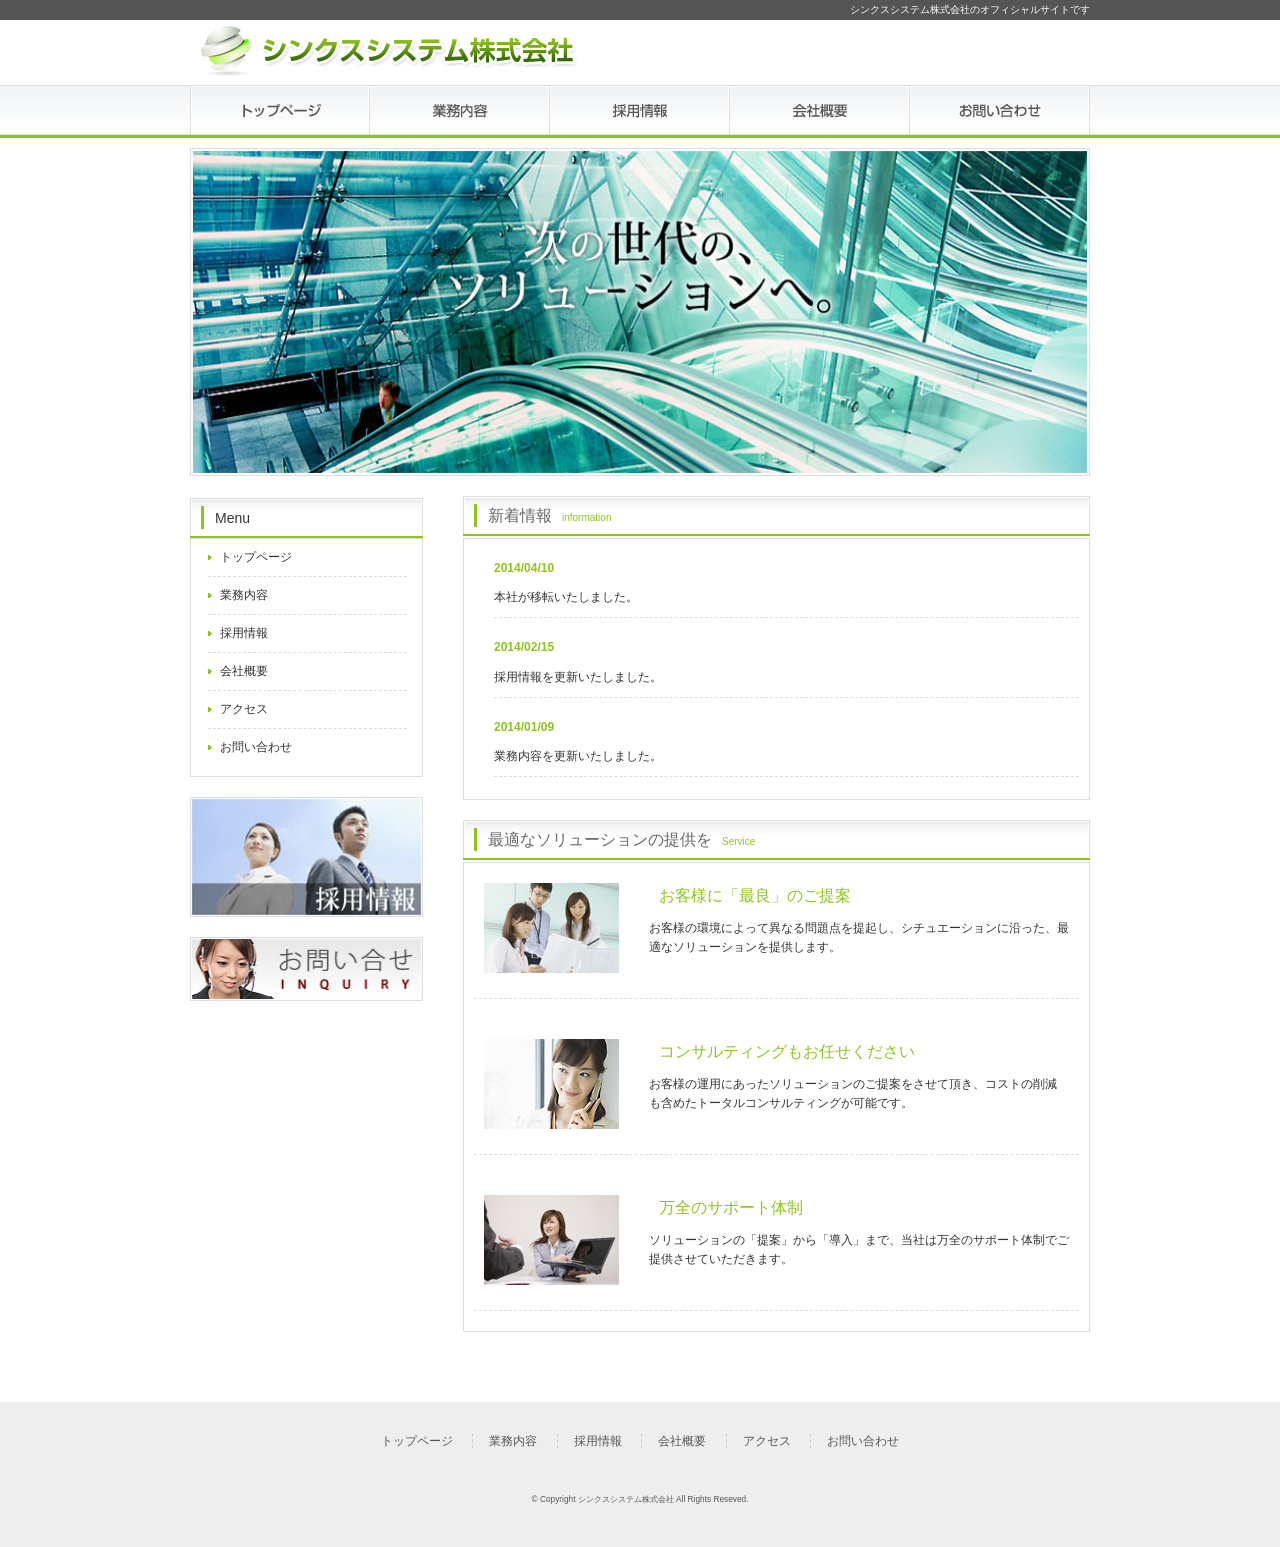
<file: index.html>
<!DOCTYPE html>
<html lang="en">
<head>
    <meta charset="UTF-8">
    <title>シンクスシステム株式会社</title>
<meta name="Description" content="シンクスシステム株式会社のオフィシャルサイトです。">
<meta name="Keywords" content="シンクスシステム株式会社">
<link rel="stylesheet" type="text/css" href="css/reset.css" media="all"> 
<link rel="stylesheet" type="text/css" href="css/common.css" media="all">
</head>
<body>
  <div id="wrapper">
    <header>
  <h1>シンクスシステム株式会社のオフィシャルサイトです</h1> 
  <p><a href="index.html"><img src="images/logo.png" alt="シンクスシステム株式会社" 
    width="400" height="60"></a></p>
  <!-- メインナビゲーション --> 
  <nav id="global_navi">
    <ul>
      <li><a href="index.html" id="home">トップページ</a></li> 
      <li><a href="works.html" id="works">業務内容</a></li> 
      <li><a href="recruit.html" id="recruit">採用情報</a></li> 
      <li><a href="company.html" id="company">会社概要</a></li> 
      <li><a href="contact.html" id="contact">お問い合わせ</a></li>
    </ul>
  </nav>
</header> 
<div id="main_visual">
  <h2><img src="images/main_visual.jpg" alt="お客様に「最良」をご提案。" width="900" 
height="328"></h2> 
</div>

<!-- メイン 右 -->
<main>
  <h3>新着情報<span>information</span></h3> 
 <div class="main_contents">
  <dl>
    <dt>2014/04/10</dt> 
    <dd>本社が移転いたしました。</dd> 
    <dt>2014/02/15</dt> 
    <dd>採用情報を更新いたしました。</dd> 
    <dt>2014/01/09</dt> 
    <dd>業務内容を更新いたしました。</dd> 
    <dt>2013/12/20</dt> 
    <dd>会社概要を更新いたしました。</dd> 
    <dt>2013/10/18</dt> 
    <dd>ウェブサイトをリニューアルいたしました。</dd>
  </dl>
 </div>
  <h3>最適なソリューションの提供を<span>Service</span></h3>
 <article>
      <section>
      <div class="service"> 
        <h4>お客様に「最良」のご提案</h4> 
        <p>お客様の環境によって異なる問題点を提起し、シチュエーションに沿った、最適なソリューションを提供します。</p> 
      </div>    
        <p class="service_pic"><img src="images/photom1.jpg" alt="「安心」「親切」「迅速」に対応" width="135" height="90"></p>
      </section>
      <section>
        <div class="service">
            <h4>コンサルティングもお任せください</h4> 
            <p>お客様の運用にあったソリューションのご提案をさせて頂き、コストの削減</p>
            <p>も含めたトータルコンサルティングが可能です。</p> 
        </div>
              <p class="service_pic"><img src="images/photom2.jpg" alt="もっと「快適」に、コストも削減" width="135" 
height="90"></p>
      </section>
      <section>
      <div class="service">
        <h4>万全のサポート体制</h4> 
        <p>ソリューションの「提案」から「導入」まで、当社は万全のサポート体制でご提供させていただきます。</p> 
      </div>
        <p class="service_pic"><img src="images/photom3.jpg" alt="万全のサポート体制" width="135" height="90"></p>
      </section>
    </article>
  </main> 
  <div id="sidebar">
    <h3>Menu</h3> 
    <nav id="local_navi">
      <ul>
        <li><a href="index.html">トップページ</a></li> 
        <li><a href="works.html">業務内容</a></li> 
        <li><a href="recruit.html">採用情報</a></li> 
        <li><a href="company.html">会社概要</a></li> 
        <li><a href="company.html">アクセス</a></li> 
        <li><a href="contact.html">お問い合わせ</a></li>
      </ul>
    </nav>
    <aside>
  <p><a href="recruit.html"><img src="images/side_banner1_df.jpg" alt="採用情報" width="233" height="120"> 
</a></p>
  <p><a href="contact.html"><img src="images/side_banner2_df.jpg" alt="お問い合わせ" width="233" height="64"> 
  </a></p>
  </aside>
</div>
</div>
<footer>
  <ul> 
    <li><a href="index.html">トップページ</a></li>
    <li><a href="works.html">業務内容</a></li> 
    <li><a href="recruit.html">採用情報</a></li> 
    <li><a href="company.html">会社概要</a></li> 
    <li><a href="access.html">アクセス</a></li>
    <li><a href="contact.html">お問い合わせ</a></li> 
  </ul>
  <p id="copy"><small>&copy; Copyright シンクスシステム株式会社 All Rights Reseved.</small></p> 
</footer>
<!-- / フッター -->
</body>
</html>
</file>
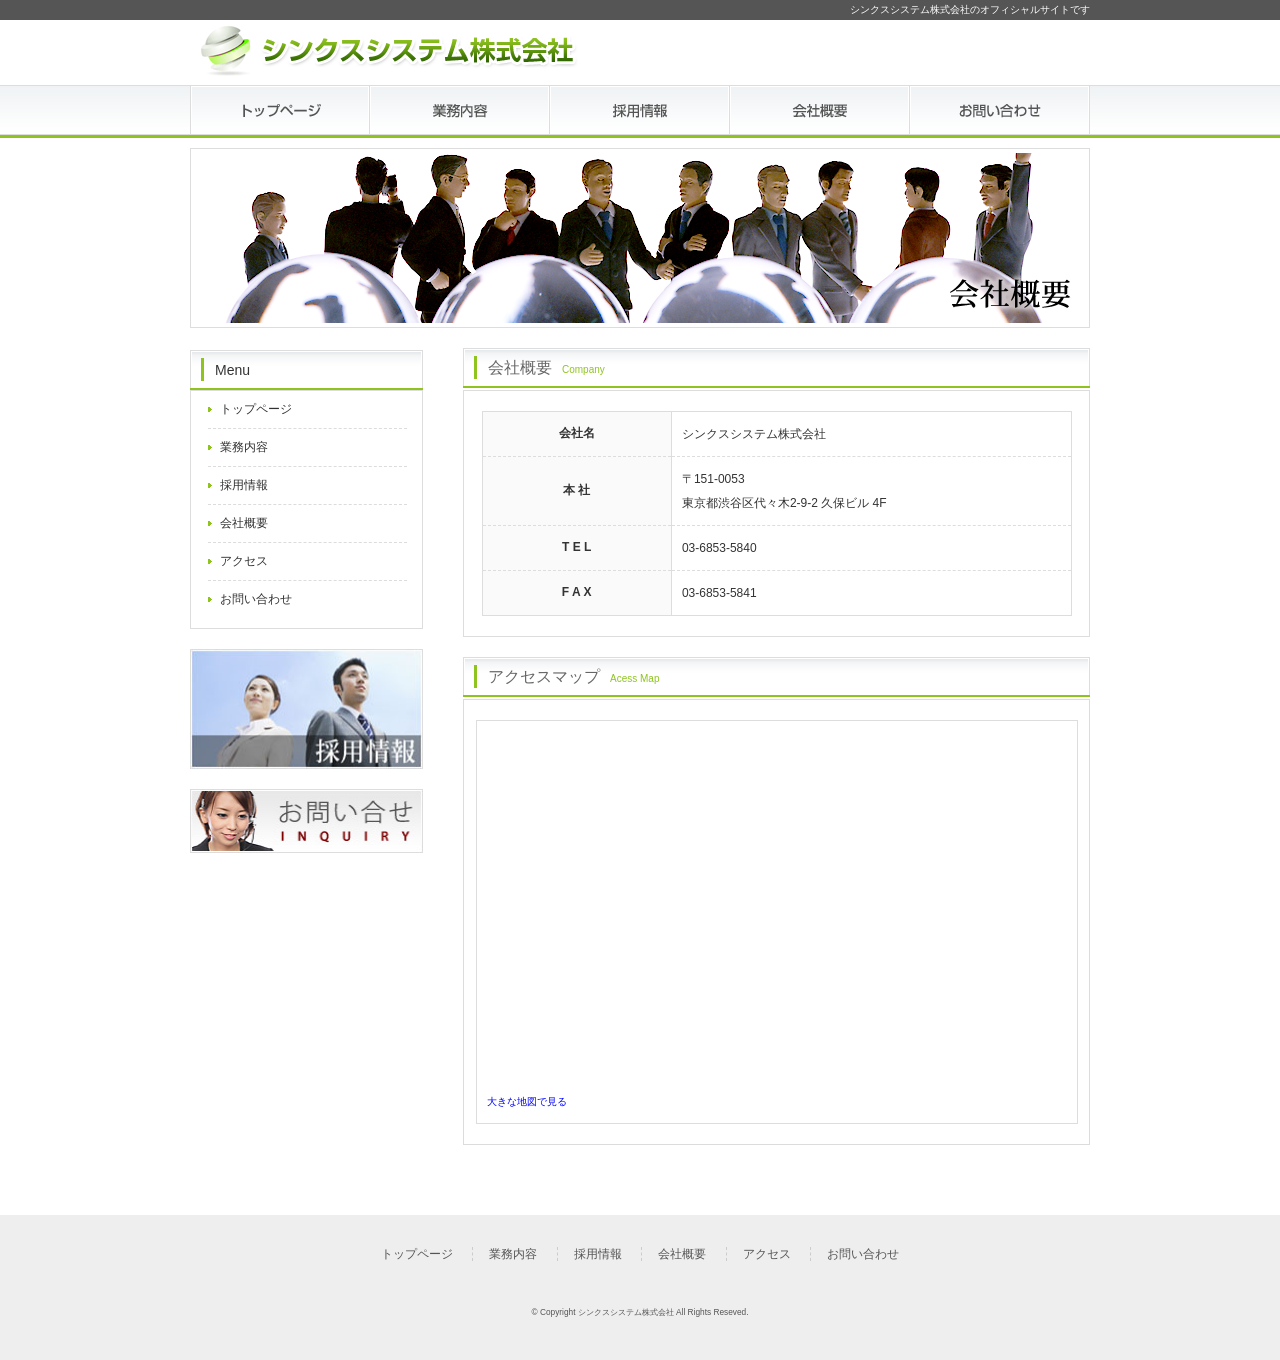
<file: company.html>
<!DOCTYPE HTML>
<html>
<head>
<meta charset="utf-8">
<title>シンクスシステム株式会社</title>
<meta name="Description" content="シンクスシステム株式会社のオフィシャルサイトです。">
<meta name="Keywords" content="シンクスシステム株式会社">
<link rel="stylesheet" type="text/css" href="css/reset.css" media="all">
<link rel="stylesheet" type="text/css" href="css/common.css" media="all">
</head>
<body>
  <div id="wrapper">
  <header>
    <h1>シンクスシステム株式会社のオフィシャルサイトです</h1>
    <p><a href="index.html"><img src="images/logo.png" alt="シンクスシステム株式会社" width="400" height="60"></a></p>
    <!-- メインナビゲーション -->
    
    <nav id="global_navi">
      <ul>
        <li><a href="index.html" id="home">トップページ</a></li>
        <li><a href="works.html" id="works">業務内容</a></li>
        <li><a href="recruit.html" id="recruit">採用情報</a></li>
        <li><a href="company.html" id="company">会社概要</a></li>
        <li><a href="contact.html" id="contact">お問い合わせ</a></li>
      </ul>
      <!-- / メインナビゲーション --> 
    </nav>
  </header>
  <div id="main_visual">
    <h2><img src="images/company_visual.png" alt="お客様に「最良」をご提案。" width="900" height="180"></h2>
  </div>
  
  <!-- メイン 右 -->
  <main>
    <h3 class="heading">会社概要<span>Company</span></h3>
    <div class="main_contents">
      <table>
        <tr>
          <th>会社名</th>
          <td>シンクスシステム株式会社</td>
        </tr>
        <tr>
          <th>本 社</th>
          <td>〒151-0053<br>
            東京都渋谷区代々木2-9-2
            久保ビル 4F</td>
        </tr>
        <tr>
          <th>T E L</th>
          <td>03-6853-5840</td>
        </tr>
        <tr>
          <th>F A X</th>
          <td>03-6853-5841</td>
        </tr>
      </table>
    </div>
    <h3 class="heading"><a name="acess">アクセスマップ<span>Acess Map</span></a></h3>
    <div class="main2">
      <table>
        <tr>
          <td><iframe width="580" height="350" frameborder="0" scrolling="no" marginheight="0" marginwidth="0" src="https://maps.google.co.jp/maps?f=q&amp;source=s_q&amp;hl=ja&amp;geocode=&amp;q=%E6%9D%B1%E4%BA%AC%E9%83%BD%E6%B8%8B%E8%B0%B7%E5%8C%BA%E4%BB%A3%E3%80%85%E6%9C%A82-9-2&amp;aq=&amp;sll=35.673343,139.710388&amp;sspn=0.469107,0.617294&amp;brcurrent=3,0x60188cd1ad624487:0xd97a4e0de81dd0aa,0,0x60188cd1ad5811c3:0x91d4ea433bf7796d&amp;ie=UTF8&amp;hq=&amp;hnear=%E6%9D%B1%E4%BA%AC%E9%83%BD%E6%B8%8B%E8%B0%B7%E5%8C%BA%E4%BB%A3%E3%80%85%E6%9C%A8%EF%BC%92%E4%B8%81%E7%9B%AE%EF%BC%99%E2%88%92%EF%BC%92&amp;t=m&amp;ll=35.693204,139.699316&amp;spn=0.024398,0.049782&amp;z=14&amp;iwloc=A&amp;output=embed"></iframe>
            <br />
            <small><a href="https://maps.google.co.jp/maps?f=q&amp;source=embed&amp;hl=ja&amp;geocode=&amp;q=%E6%9D%B1%E4%BA%AC%E9%83%BD%E6%B8%8B%E8%B0%B7%E5%8C%BA%E4%BB%A3%E3%80%85%E6%9C%A82-9-2&amp;aq=&amp;sll=35.673343,139.710388&amp;sspn=0.469107,0.617294&amp;brcurrent=3,0x60188cd1ad624487:0xd97a4e0de81dd0aa,0,0x60188cd1ad5811c3:0x91d4ea433bf7796d&amp;ie=UTF8&amp;hq=&amp;hnear=%E6%9D%B1%E4%BA%AC%E9%83%BD%E6%B8%8B%E8%B0%B7%E5%8C%BA%E4%BB%A3%E3%80%85%E6%9C%A8%EF%BC%92%E4%B8%81%E7%9B%AE%EF%BC%99%E2%88%92%EF%BC%92&amp;t=m&amp;ll=35.693204,139.699316&amp;spn=0.024398,0.049782&amp;z=14&amp;iwloc=A" style="color:#0000FF;text-align:left">大きな地図で見る</a></small></td>
        </tr>
      </table>
    </div>
  </main>
  <div id="sidebar">
    
    <h3>Menu</h3>
    <nav id="local_navi">
      <ul class="info">
        <li><a href="index.html">トップページ</a></li>
        <li><a href="works.html">業務内容</a></li>
        <li><a href="recruit.html">採用情報</a></li>
        <li><a href="company.html">会社概要</a></li>
        <li><a href="company.html">アクセス</a></li>
        <li><a href="contact.html">お問い合わせ</a></li>
      </ul>
    </nav>
    <aside>
	<p><a href="recruit.html"><img src="images/side_banner1_df.jpg" alt="採用情報" width="233" height="120"></a></p>
	<p><a href="contact.html"><img src="images/side_banner2_df.jpg" width="233" height="64"></a></p>
    </aside>
  </div>
</div>
  <footer>
    <ul>
      <li><a href="index.html">トップページ</a></li>
      <li><a href="works.html">業務内容</a></li>
      <li><a href="recruit.html">採用情報</a></li>
      <li><a href="company.html">会社概要</a></li>
      <li><a href="company.html">アクセス</a></li>
      <li><a href="contact.html">お問い合わせ</a></li>
    </ul>
    <p id="copy"><small>&copy; Copyright シンクスシステム株式会社 All Rights Reseved.</small></p>
  </footer>
  <!-- / フッター --> 

  </body>
</html>
</file>
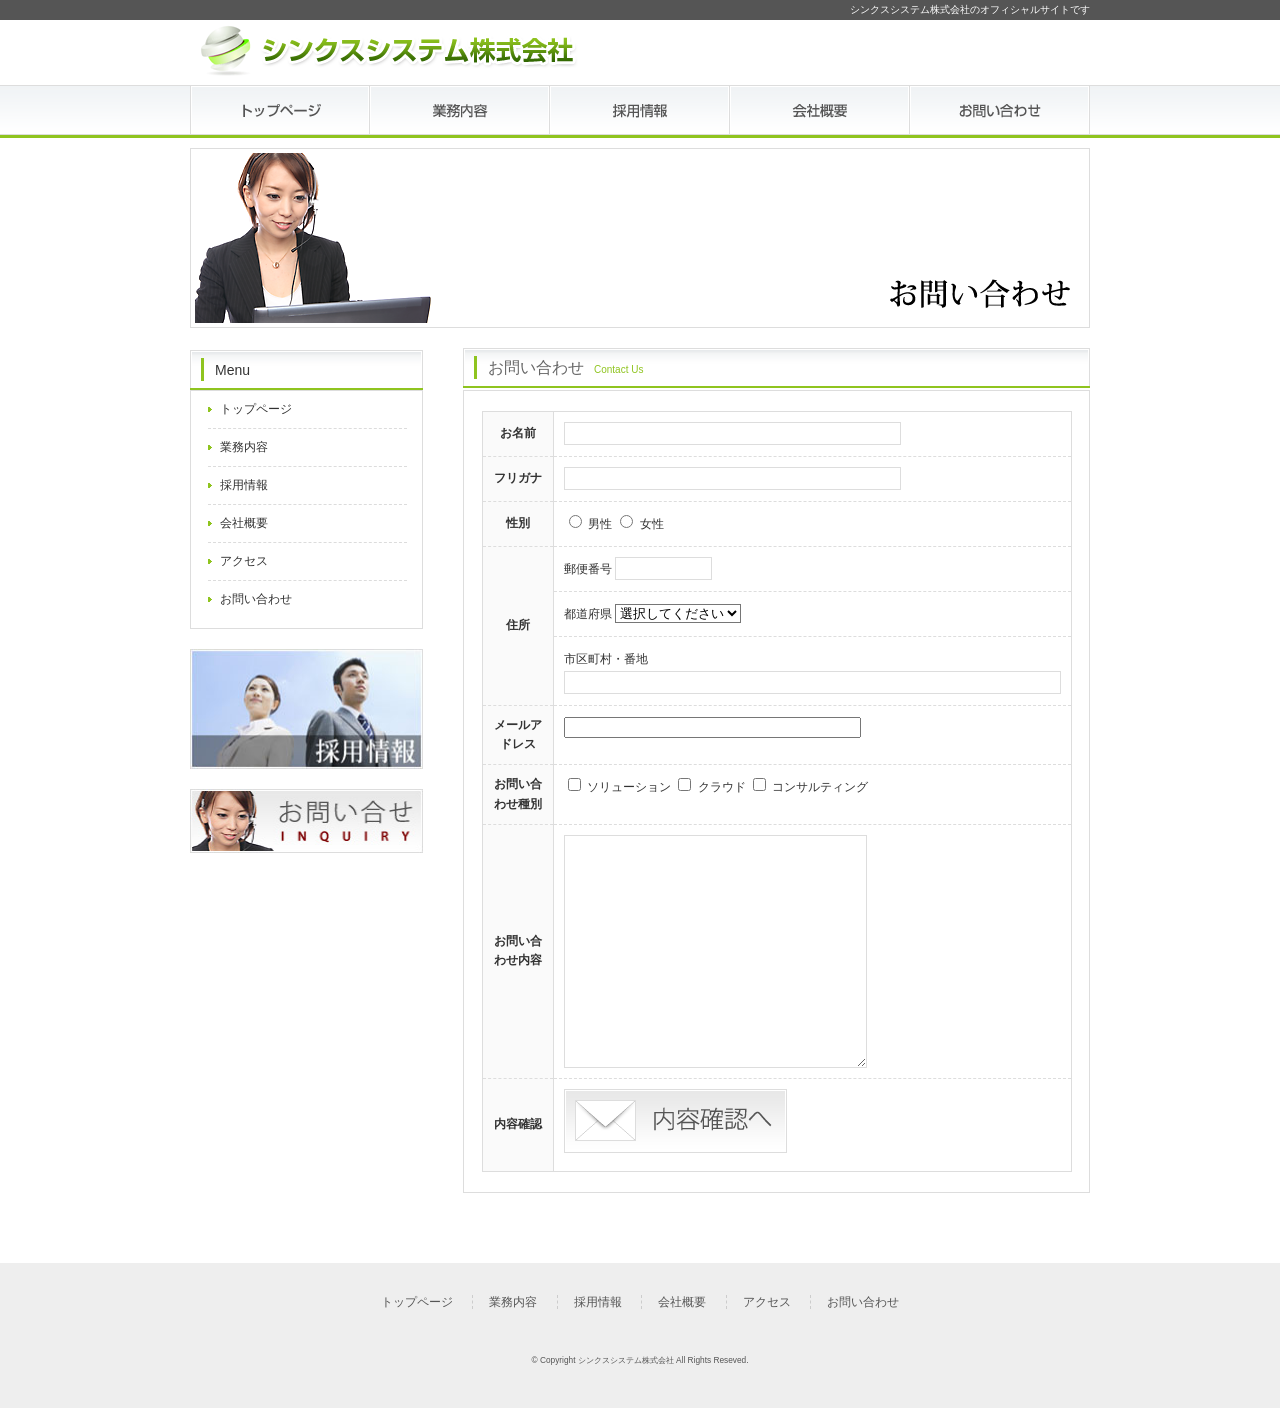
<file: contact.html>
<!DOCTYPE HTML>
<html>
<head>
<meta charset="utf-8">
<title>シンクスシステム株式会社</title>
<meta name="Description" content="シンクスシステム株式会社のオフィシャルサイトです。">
<meta name="Keywords" content="シンクスシステム株式会社">
<link rel="stylesheet" type="text/css" href="css/reset.css" media="all">
<link rel="stylesheet" type="text/css" href="css/common.css" media="all">
</head>
<body>
<div id="wrapper">
  <header>
    <h1>シンクスシステム株式会社のオフィシャルサイトです</h1>
    <p><a href="index.html"><img src="images/logo.png" alt="シンクスシステム株式会社" width="400" height="60"></a></p>
    <!-- メインナビゲーション -->
    
    <nav id="global_navi">
      <ul>
        <li><a href="index.html" id="home">トップページ</a></li>
        <li><a href="works.html" id="works">業務内容</a></li>
        <li><a href="recruit.html" id="recruit">採用情報</a></li>
        <li><a href="company.html" id="company">会社概要</a></li>
        <li><a href="contact.html" id="contact">お問い合わせ</a></li>
      </ul>
      <!-- / メインナビゲーション --> 
    </nav>
  </header>
  <div id="main_visual">
    <h2><img src="images/contact_visual.png" alt="お客様に「最良」をご提案。" width="900" height="180" /></h2>
  </div>
  
  <!-- メイン 右 -->
  <main>
    <h3 class="heading">お問い合わせ<span>Contact Us</span></h3>
    <div class="main_contents"> 
       <form action="mailto:xxx@xx.jp" method="post">
          <input type="hidden" name="mode" value="regchk" />
      <!--①8章で下記を入力する。テーブルは用意されているものを使っても可-->
        <table>
          <tr>
            <th>お名前</th>
            <td><input type="text" name="name" size="40" value=""></td>
          </tr>
          <tr>
            <th>フリガナ</th>
            <td><input type="text" name="name2" size="40" value=""></td>
          </tr>
          <tr>
            <th>性別</th>
            <td><input type="radio" name="gender" id="man" value="man"> 
              <label for="man">男性</label>
                <input type="radio" name="gender" id="female" value="female"> 
                <label for="female">女性</label></td>
          </tr>
          <tr>
            <th rowspan="3">住所</th>
            <td>郵便番号
              <input type="text" name="zipcode" size="10" value="" id="zipcode"></td>
          </tr>
          <tr>
            <td>都道府県
              <select name="divisions" id="divisions">
                <option value="">選択してください</option>
                <option value="Tochigi">栃木県</option> 
                <option value="Gunma">群馬県</option> 
                <option value="Ibaraki">茨城県</option> 
                <option value="Saitama">埼玉県</option> 
                <option value="Tokyo">東京都</option> 
                <option value="Chiba">千葉県</option> 
                <option value="Kanagawa">神奈川県</option>
              </select></td>
          </tr>
          <tr>
            <td>市区町村・番地<br>
              <input type="text" name="address" size="60" value=""></td>
          </tr>
          <tr>
            <th>メールアドレス</th>
            <td><input type="email" name="email" size="35" value=""></td>
          </tr>
          <tr>
            <th>お問い合わせ種別</th>
            <td><input type="checkbox" name="inquiry_type" id="solutions">
            <label for="solutions">ソリューション</label>
            <input type="checkbox" name="inquiry_type" id="cloud_services">
            <label for="cloud_services">クラウド</label>
            <input type="checkbox" name="inquiry_type" id="consulting">
            <label for="consulting">コンサルティング</label></td>
          </tr>
          <tr>
            <th>お問い合わせ内容</th>
            <td><textarea name="message" rows="15" cols="35">
                </textarea></td>
          </tr>
          <tr>
            <th>内容確認</th>
            <td><input type="image" src="images/send.png" alt="送信" width="223" 
                height="64" /></td>
          </tr>
        </table>
      </form>
      <!--①ここまで--> 
    </div>
  </main>
  <div id="sidebar">
    
    <h3>Menu</h3>
    <nav id="local_navi">
      <ul class="info">
        <li><a href="index.html">トップページ</a></li>
        <li><a href="works.html">業務内容</a></li>
        <li><a href="recruit.html">採用情報</a></li>
        <li><a href="company.html">会社概要</a></li>
        <li><a href="company.html#acess">アクセス</a></li>
        <li><a href="contact.html">お問い合わせ</a></li>
      </ul>
    </nav>
    <aside>
	<p><a href="recruit.html"><img src="images/side_banner1_df.jpg" alt="採用情報" width="233" height="120"></a></p>
	<p><a href="contact.html"><img src="images/side_banner2_df.jpg" width="233" height="64"></a></p>
   </aside>
  </div>
</div>
  <footer>
    <ul>
      <li><a href="index.html">トップページ</a></li>
      <li><a href="works.html">業務内容</a></li>
      <li><a href="recruit.html">採用情報</a></li>
      <li><a href="company.html">会社概要</a></li>
      <li><a href="company.html#acess">アクセス</a></li>
      <li><a href="contact.html">お問い合わせ</a></li>
    </ul>
    <p id="copy"><small>&copy; Copyright シンクスシステム株式会社 All Rights Reseved.</small></p>
  </footer>
  <!-- / フッター --> 

</body>
</html>
</file>
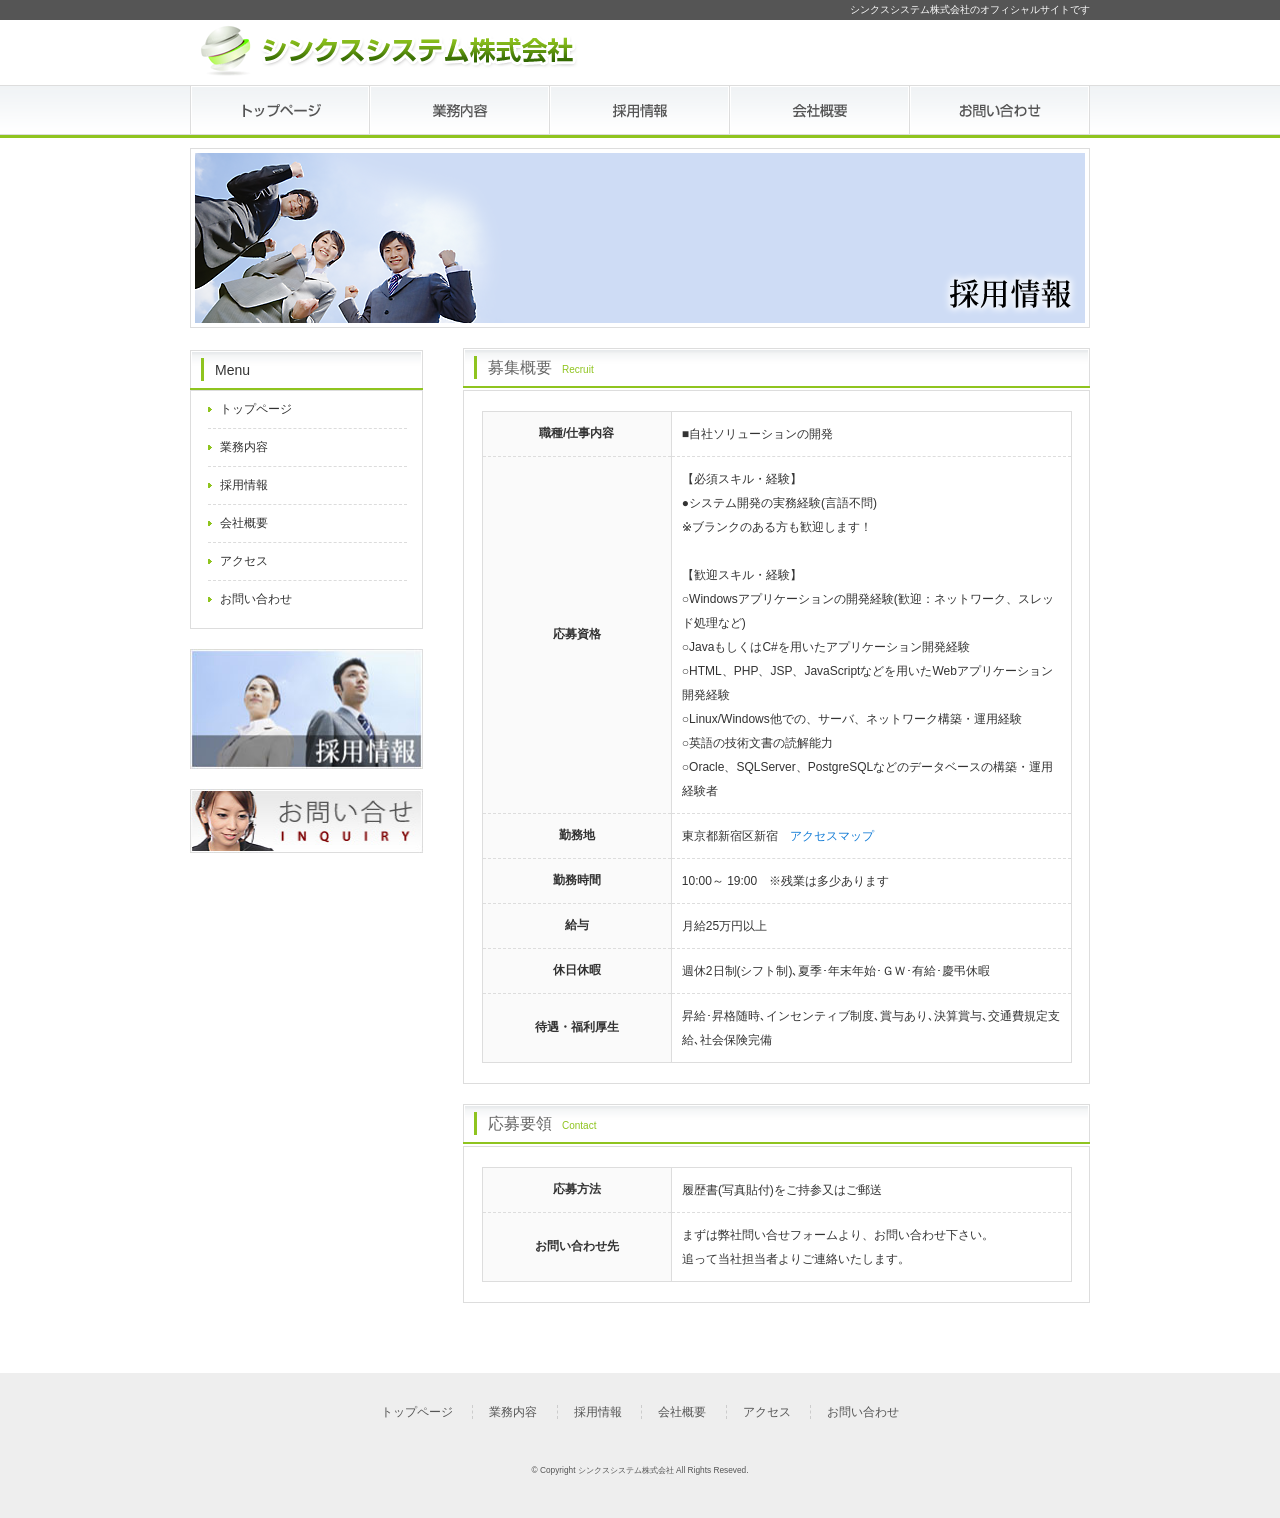
<file: recruit.html>
<!DOCTYPE HTML>
<html>
<head>
<meta charset="utf-8">
<title>シンクスシステム株式会社</title>
<meta name="Description" content="シンクスシステム株式会社のオフィシャルサイトです。">
<meta name="Keywords" content="シンクスシステム株式会社">
<link rel="stylesheet" type="text/css" href="css/reset.css" media="all">
<link rel="stylesheet" type="text/css" href="css/common.css" media="all">
</head>
<body>
<div id="wrapper">
  <header>
    <h1>シンクスシステム株式会社のオフィシャルサイトです</h1>
    <p><a href="index.html"><img src="images/logo.png" alt="シンクスシステム株式会社" width="400" height="60"></a></p>
    <!-- メインナビゲーション -->
    
    <nav id="global_navi">
      <ul>
        <li><a href="index.html" id="home">トップページ</a></li>
        <li><a href="works.html" id="works">業務内容</a></li>
        <li><a href="recruit.html" id="recruit">採用情報</a></li>
        <li><a href="company.html" id="company">会社概要</a></li>
        <li><a href="contact.html" id="contact">お問い合わせ</a></li>
      </ul>
      <!-- / メインナビゲーション --> 
    </nav>
  </header>
  <div id="main_visual">
    <h2><img src="images/rectuit_visual.png" alt="お客様に「最良」をご提案。" width="900" height="180" /></h2>
  </div>
  
  <!-- メイン 右 -->
  <main>
    <h3 class="heading">募集概要<span>Recruit</span></h3>
    <div class="main_contents">
      <table>
        <tr> 
        <th>職種/仕事内容</th>
        <td>■自社ソリューションの開発</td> 
        </tr>
        <tr>
        <th>応募資格</th> 
        <td>【必須スキル・経験】<br>
        ●システム開発の実務経験(言語不問)<br> 
        ※ブランクのある方も歓迎します！<br> 
        <br>
        【歓迎スキル・経験】<br> 
        ○Windowsアプリケーションの開発経験(歓迎：ネットワーク、スレッド処理など)<br>
        ○JavaもしくはC#を用いたアプリケーション開発経験<br> 
        ○HTML、PHP、JSP、JavaScriptなどを用いたWebアプリケーション開発経験<br> 
        ○Linux/Windows他での、サーバ、ネットワーク構築・運用経験<br> 
        ○英語の技術文書の読解能力<br> 
        ○Oracle、SQLServer、PostgreSQLなどのデータベースの構築・運用経験者</td>
        </tr> 
        <tr>
        <th>勤務地</th>
        <td>東京都新宿区新宿　<a href="company.html">アクセスマップ</a></td>
        </tr> 
        <tr>
        <th>勤務時間</th>
        <td>10:00～ 19:00　※残業は多少あります</td>
        </tr> 
        <tr>
        <th>給与</th> 
        <td>月給25万円以上</td>
        </tr> 
        <tr>
        <th>休日休暇</th> 
        <td>週休2日制(シフト制)､夏季･年末年始･ＧＷ･有給･慶弔休暇</td>
        </tr> 
        <tr>
        <th>待遇・福利厚生</th> 
        <td>昇給･昇格随時､インセンティブ制度､賞与あり､決算賞与､交通費規定支給､社会保険完備</td>
        </tr> 
      </table>
    </div>
    <h3 class="heading">応募要領<span>Contact</span></h3>
    <div class="main_contents">
       <table>
        <tr> 
          <th>応募方法</th>
          <td>履歴書(写真貼付)をご持参又はご郵送</td> 
        </tr>
        <tr> 
          <th>お問い合わせ先</th>
          <td>まずは弊社問い合せフォームより、お問い合わせ下さい。<br>
            追って当社担当者よりご連絡いたします。</td>
        </tr> 
      </table>
    </div>
  </main>
  <div id="sidebar">
    
    <h3>Menu</h3>
    <nav id="local_navi">
      <ul class="info">
        <li><a href="index.html">トップページ</a></li>
        <li><a href="works.html">業務内容</a></li>
        <li><a href="recruit.html">採用情報</a></li>
        <li><a href="company.html">会社概要</a></li>
        <li><a href="company.html">アクセス</a></li>
        <li><a href="contact.html">お問い合わせ</a></li>
      </ul>
    </nav>
    <aside>
	<p><a href="recruit.html"><img src="images/side_banner1_df.jpg" alt="採用情報" width="233" height="120"></a></p>
	<p><a href="contact.html"><img src="images/side_banner2_df.jpg" width="233" height="64"></a></p>
    </aside>
  </div>
</div>
  <footer>
    <ul>
      <li><a href="index.html">トップページ</a></li>
      <li><a href="works.html">業務内容</a></li>
      <li><a href="recruit.html">採用情報</a></li>
      <li><a href="company.html">会社概要</a></li>
      <li><a href="company.html">アクセス</a></li>
      <li><a href="contact.html">お問い合わせ</a></li>
    </ul>
    <p id="copy"><small>&copy; Copyright シンクスシステム株式会社 All Rights Reseved.</small></p>
  </footer>
  <!-- / フッター --> 

</body>
</html>
</file>
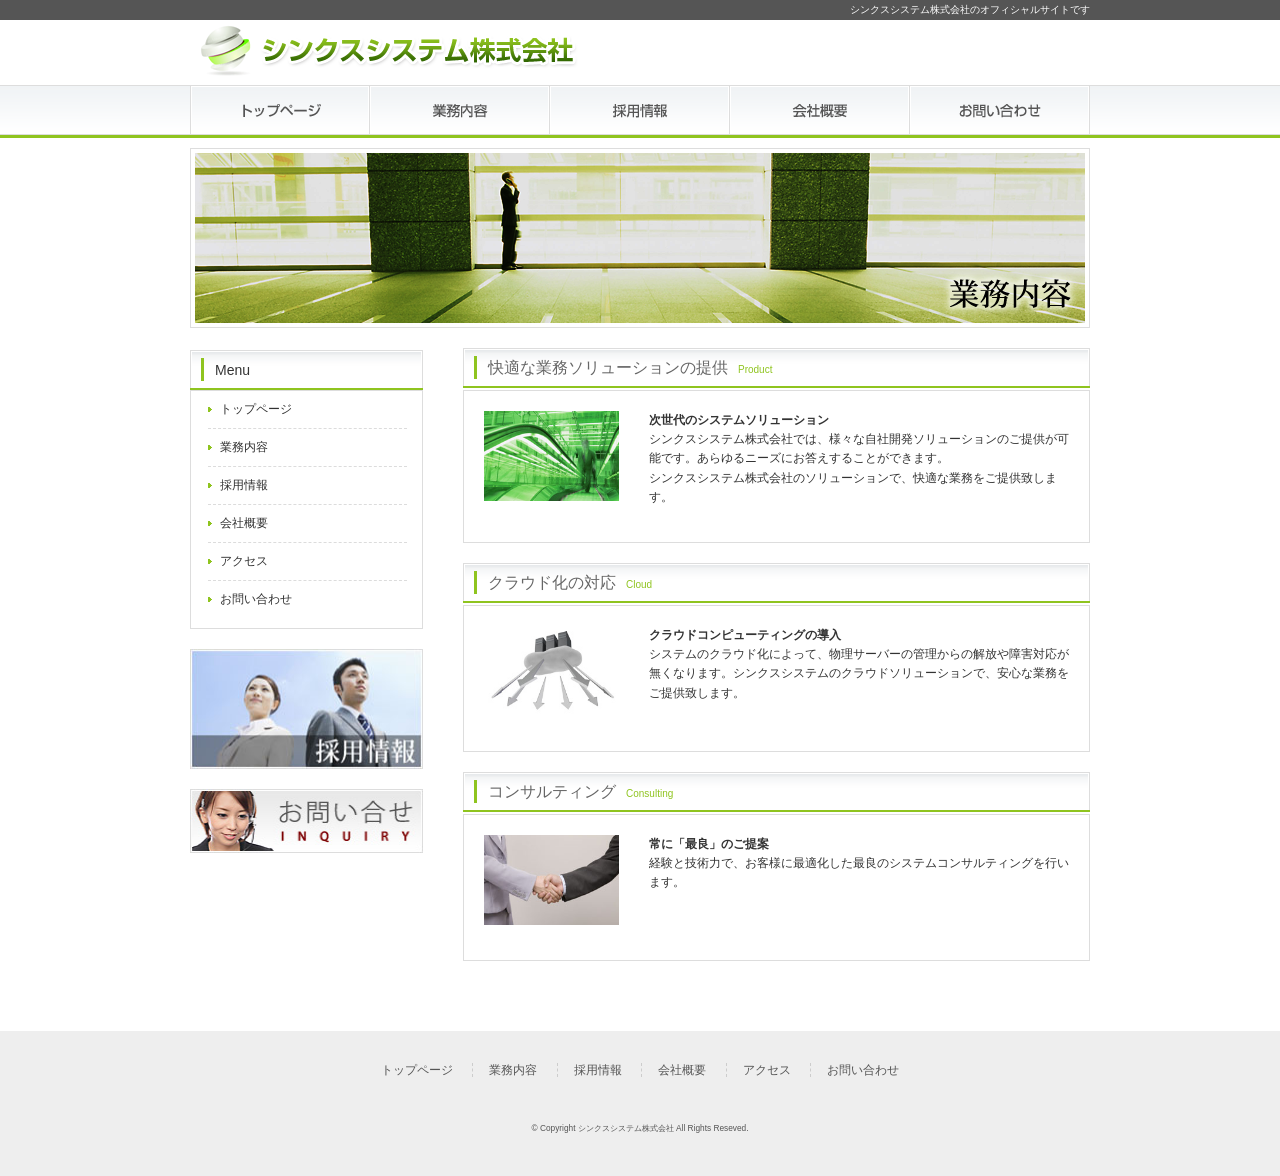
<file: works.html>
<!DOCTYPE HTML>
<html>
<head>
<meta charset="utf-8">
<title>シンクスシステム株式会社</title>
<meta name="Description" content="シンクスシステム株式会社のオフィシャルサイトです。">
<meta name="Keywords" content="シンクスシステム株式会社">
<link rel="stylesheet" type="text/css" href="css/reset.css" media="all">
<link rel="stylesheet" type="text/css" href="css/common.css" media="all">
</head>
<body>
<div id="wrapper">
  <header>
    <h1>シンクスシステム株式会社のオフィシャルサイトです</h1>
    <p><a href="index.html"><img src="images/logo.png" alt="シンクスシステム株式会社" width="400" height="60"></a></p>
    <!-- メインナビゲーション -->
    
    <nav id="global_navi">
      <ul>
        <li><a href="index.html" id="home">トップページ</a></li>
        <li><a href="works.html" id="works">業務内容</a></li>
        <li><a href="recruit.html" id="recruit">採用情報</a></li>
        <li><a href="company.html" id="company">会社概要</a></li>
        <li><a href="contact.html" id="contact">お問い合わせ</a></li>
      </ul>
      <!-- / メインナビゲーション --> 
    </nav>
  </header>
  <div id="main_visual">
    <h2><img src="images/product_visual.png" alt="お客様に「最良」をご提案。" width="900" height="180" /></h2>
  </div>
  
  <!-- メイン 右 -->
  <main>
    <h3 class="heading">快適な業務ソリューションの提供<span>Product</span></h3>
    	<div class="main_contents" style="overflow:hidden">
<p class="service_pic"><img src="images/photo10.jpg" class="alignright" alt="インターネットをもっと快適に、そしてもっと安く" width="135" height="90"></p>
      <div class="service"><h4 class="heading">次世代のシステムソリューション</h4>
      <p>シンクスシステム株式会社では、様々な自社開発ソリューションのご提供が可能です。あらゆるニーズにお答えすることができます。</p>
      <p>シンクスシステム株式会社のソリューションで、快適な業務をご提供致します。</p></div>
    </div>
    <h3 class="heading">クラウド化の対応<span>Cloud</span></h3>
    	<div class="main_contents" style="overflow:hidden">
		<p class="service_pic"><img src="images/photo11.jpg" class="alignleft" alt="ネット社会の多様化への対応" width="135" height="90" /></p>	
		<div class="service">
		      <h4 class="heading">クラウドコンピューティングの導入</h4>
		      <p>システムのクラウド化によって、物理サーバーの管理からの解放や障害対応が無くなります。シンクスシステムのクラウドソリューションで、安心な業務をご提供致します。</p>
		</div>
	</div>
    <h3 class="heading">コンサルティング<span>Consulting</span></h3>

    <div class="main_contents" style="overflow:hidden;">
		<p class="service_pic"><img src="images/photo12.jpg" class="alignright" alt="トータルコンサルティング" width="135" height="90" /></p>
		<div class="service">
      <h4 class="heading">常に「最良」のご提案</h4>
      <p>経験と技術力で、お客様に最適化した最良のシステムコンサルティングを行います。</p>
    </div>
</div>
  </main>
  <div id="sidebar">
   
    <h3>Menu</h3>
    <nav id="local_navi">
      <ul class="info">
        <li><a href="index.html">トップページ</a></li>
        <li><a href="works.html">業務内容</a></li>
        <li><a href="recruit.html">採用情報</a></li>
        <li><a href="company.html">会社概要</a></li>
        <li><a href="company.html#acess">アクセス</a></li>
        <li><a href="contact.html">お問い合わせ</a></li>
      </ul>
    </nav>
    <aside>
	<p><a href="recruit.html"><img src="images/side_banner1_df.jpg" alt="採用情報" width="233" height="120"></a></p>
	<p><a href="contact.html"><img src="images/side_banner2_df.jpg" width="233" height="64"></a></p>
　　</aside>
  </div>
</div>
  <footer>
    <ul>
      <li><a href="index.html">トップページ</a></li>
      <li><a href="works.html">業務内容</a></li>
      <li><a href="recruit.html">採用情報</a></li>
      <li><a href="company.html">会社概要</a></li>
      <li><a href="company.html#acess">アクセス</a></li>
      <li><a href="contact.html">お問い合わせ</a></li>
    </ul>
    <p id="copy"><small>&copy; Copyright シンクスシステム株式会社 All Rights Reseved.</small></p>
  </footer>
  <!-- / フッター --> 

</body>
</html>
</file>
<file: css/common.css>
@charset "UTF-8";
body {
	font-family: "メイリオ", "Meiryo", arial, "ヒラギノ角ゴ Pro W3", "Hiragino Kaku Gothic Pro", Osaka, "ＭＳ Ｐゴシック", "MS PGothic", Sans-Serif; 
	font-size: 75%;
	line-height: 1.6;
	color: #333;
	background: url(../images/header_back.gif) repeat-x;
}
a:link, a:visited { 
	color: #157dd6;
	text-decoration: none;
}
a:hover {
	color: #367f93;
}
img {
	border: 0; 
	vertical-align: bottom;
}
table {
	border-collapse: collapse;
}
input[type="text"], textarea {
padding: 3px;
border: 1px solid #ddd;
}
/*--------------------------------
全体の枠 
--------------------------------*/
#wrapper {
	width: 900px;
	margin: 0 auto;
}
/*--------------------------------
ヘッダー 
--------------------------------*/
header {
	margin-bottom: 10px;
	height: 138px;
}
header h1 {
	font-size: 10px;
	font-weight: normal; 
	text-align: right; 
	color: #fff; 
	background-color: #555; 
	line-height: 20px; 
	height: 20px;
}
/* ロゴ */ 
header p{
 	height:65px;
}
/*--------------------------------
グローバルナビ 
--------------------------------*/
#global_navi{ 
 	height:53px;
}
#global_navi li{ 
 	float:left;
}
#global_navi li a{ 
	display:block;
	text-indent:-9999px;
	width:180px;
	height:53px;
}
#global_navi #home{ 
	background:url(../images/navi_home.gif) no-repeat;
}
#global_navi #home:hover{ 
	background:url(../images/navi_home_ov.gif) no-repeat;
}
#global_navi #works{ 
	background:url(../images/navi_works.gif) no-repeat;
}
#global_navi #works:hover{ 
	background:url(../images/navi_works_ov.gif) no-repeat;
}
#global_navi #recruit{ 
	background:url(../images/navi_recruit.gif) no-repeat;
}
#global_navi #recruit:hover{
	background:url(../images/navi_recruit_ov.gif) no-repeat;

}
#global_navi #company{ 
	background:url(../images/navi_company.gif) no-repeat;
}
#global_navi #company:hover{ 
	background:url(../images/navi_company_ov.gif) no-repeat;
}
#global_navi #contact{ 
	background:url(../images/navi_contact.gif) no-repeat;
}
#global_navi #contact:hover{ 
	background:url(../images/navi_contact_ov.gif) no-repeat;
}
/*--------------------------------
メインビジュアル 
--------------------------------*/
#main_visual{ 
 	width:900px;
}

/*--------------------------------
メインコンテンツ 
--------------------------------*/
main{float:right;
 	width:627px;
	padding:20px 0 50px;
}
main h3{ 
	padding-left:25px;
	line-height:40px;
	font-size:16px;
	font-weight:normal;
	color:#666;
	background:url(../images/headbg.png) no-repeat;
}
main h3 span{ 
	font-size:10px;
	color:#8fc41f;
	padding-left:10px;
}
.main_contents{ 
	padding:20px 10px;
	margin-bottom:20px;
	border:1px solid #ddd;
}
article{
	margin:0 0 20px 0; 
	padding:0 10px; 
	border:1px solid #ddd;
}
.main_contents dl{ 
	margin-left:20px;
	height:220px;
	overflow:auto;
}
.main_contents dl dt{ 
	color:#8fc41f;
	font-weight:bold;
	margin-bottom:10px;
}
.main_contents dl dd{ 
	margin-bottom:20px;
	padding-bottom:10px;
	border-bottom:1px dashed #ddd;
}
section{ 
	overflow:hidden;
	padding:20px 0 10px;
	margin:0 0 20px 0; 
	border-bottom:1px dashed #dcdcdc;
}
.service{ 
	width:420px;
	float:right;
	padding:0 10px 15px 15px;
}
.service_pic{ 
	width:135px;
	float:left;
	padding:0 15px 15px 10px;

}
.main2 {
	padding: 20px 10px 20px 10px;
	margin: 0 0 20px 0;
	border: 0;
	background: none;
	border: 1px solid #dcdcdc;
}
#main2 table {
	width: 600px;
	margin-bottom: 20px;
	border-collapse: collapse;
	border: 1px solid #999;
	border-spacing: 0;
	line-height: 1.8;
}
#main2 table td {
	width: 600px;
	padding: 5px;
	border: 1px solid #999;
	border-width: 0 0 1px 1px;
	text-align: left;
}
article h4 {
	margin: 0 0 10px 10px;
	font-size: 16px;
	font-weight: normal;
	color: #8fc41f;
}
main table{ 
	width:590px;
	margin:0 auto; 
	border:solid 1px #ddd;
}
main table th{ 
	width:169px;
	padding:10px;
	border-right:1px solid #ddd; 
	border-bottom:1px dashed #ddd; 
	background:#fafafa;
	font-weight:bold;
	text-align:center;
	vertical-align:middle;
}
main table td{ 
	width:380px;
	padding:10px;
	border-bottom:1px dashed #ddd; 
	line-height:2;
}
/*--------------------------------
サイドバー 
--------------------------------*/
#sidebar{ 
	float:left;
	width:233px;
	padding:22px 0 50px;
}
#sidebar h3{ 
	padding-left:25px;
	line-height:40px;
	font-size:14px;
	font-weight:normal;
	color:#333;
	background:url(../images/side_headbg.png) no-repeat;
}
#local_navi{
	padding:0 0 10px 17px;
	margin-bottom:20px;
	border:1px solid #ddd;
}
#local_navi li { 
	padding:10px 0;
	margin-right:15px;
	border-bottom:1px dashed #dcdcdc;
}
#local_navi li{ 
	padding:10px 0;
	margin-right:15px;
	border-bottom:1px dashed #dcdcdc;
}
#local_navi li:last-child{
 	border:none;
}
#local_navi a:link,#local_navi a:visited{
	display:block;
	padding-left:12px;
	line-height:normal;
	text-decoration:none;
	color:#313131;
	background:url(../images/linkArrow.gif) no-repeat left center;
}
#local_navi a:hover{ 
 	color:#8fc41f;
}
aside p{ 
 	margin-bottom:20px;
}    
/*--------------------------------
フッター 
--------------------------------*/
footer{
 	clear:both;
 	background:#eeeeee;
}
footer ul{
	margin:0 auto;
	width:900px;
	padding:30px 0; 
	text-align:center;
}
footer li{ 
	display:inline;
	padding:0 16px; 
	border-left:1px dashed #ccc;
}
footer li:first-child{
 	border:none;
}
footer li a:link,footer li a:visited{
	text-decoration:none;
	color:#555;
}
footer li a:hover{ 
 	color:#aaa;
}
#copy{
	padding:10px 0 40px; 
	font-size:10px;
	text-align:center;
	color:#555;
}
</file>
